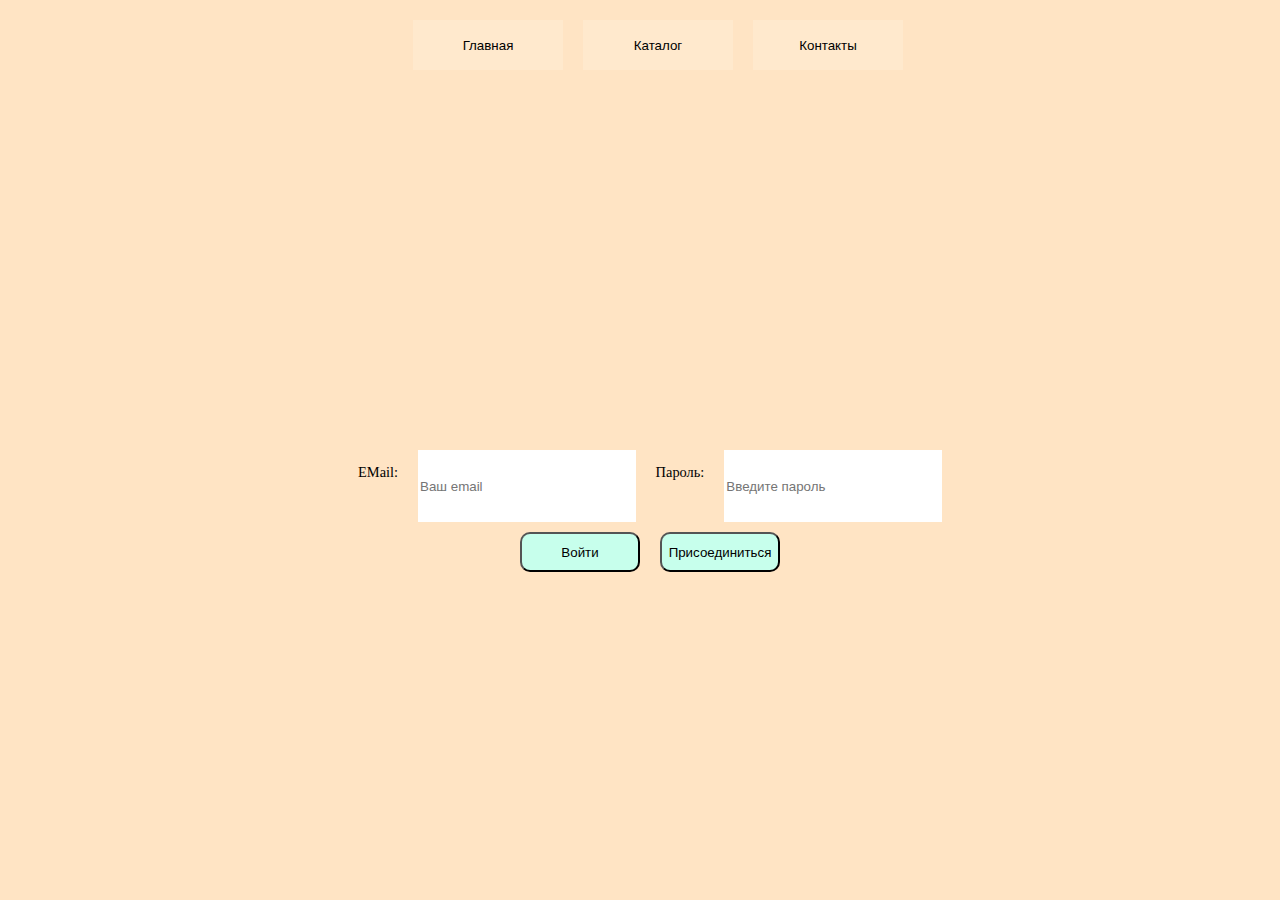
<file: index.html>
<html>
  <head>
  <link rel="stylesheet" href="page.css">
  <link rel="stylesheet" href="menu.css">
  </head>
  <body>
    <div class="menu-block">
    <button>Главная</button>
    <button>Каталог</button>
    <button>Контакты</button>
    </div>
<div class="general-block">
  <div class="block-input">
    <p>EMail:</p>
    <input placeholder="Ваш email" type="email">
    <p>Пароль:</p>
    <input placeholder="Введите пароль" type="password">
  </div>
  <div class="block-button">
    <button>Войти</button>
    <button>Присоединиться</button>
  </div>
</div>
  </body>
</html>
</file>
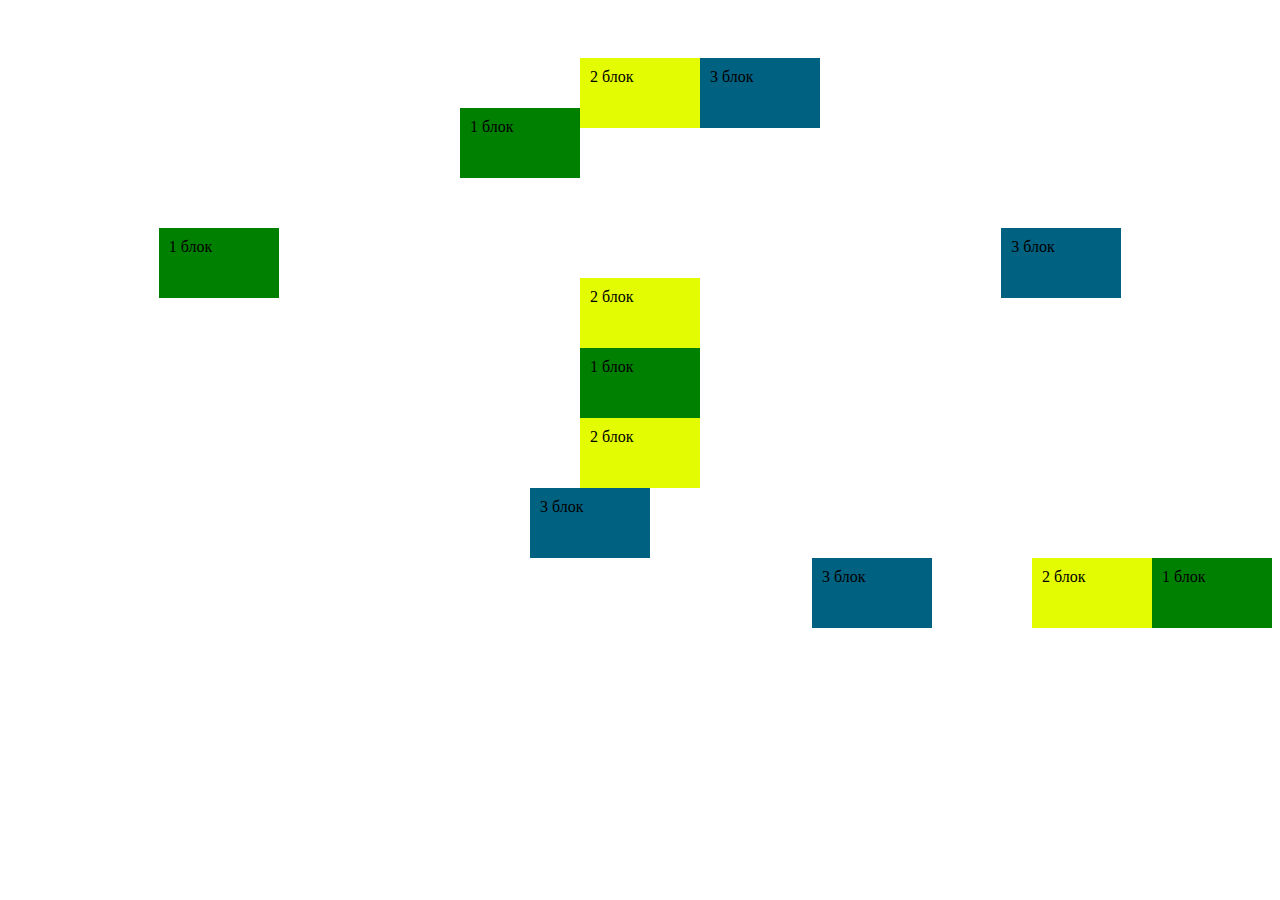
<file: flex.html>
<html>
  <head>
    <style>
    .block-container{
display: flex;
align-items: center;
justify-content: center;
      }
    .block1{
    background-color: green;
    padding: 10px;
    width: 100px;
    height: 50px;
    margin-top: 100px;
    
}
    .block2{
    background-color: rgb(227, 252, 2);
    padding: 10px;
    width: 100px;
    height: 50px;
}
    .block3{
    background-color: rgb(0, 98, 128);
    padding: 10px;
    width: 100px;
    height: 50px;
}
.block-container-2{
display: flex;
align-items: center;
justify-content:space-around;
      }
    .block4{
    background-color: green;
    padding: 10px;
    width: 100px;
    height: 50px;
}
    .block5{
    background-color: rgb(227, 252, 2);
    padding: 10px;
    width: 100px;
    height: 50px;
    margin-top: 100px;
}
    .block6{
    background-color: rgb(0, 98, 128);
    padding: 10px;
    width: 100px;
    height: 50px;
}
.block-container-3{
display: flex;
align-items: center;
justify-content: right;
flex-direction: column;
      }
    .block7{
    background-color: green;
    padding: 10px;
    width: 100px;
    height: 50px;
}
    .block8{
    background-color: rgb(227, 252, 2);
    padding: 10px;
    width: 100px;
    height: 50px;
    
}
    .block9{
    background-color: rgb(0, 98, 128);
    padding: 10px;
    width: 100px;
    height: 50px;
    margin-right: 100px;
}
.block-container-4{
display: flex;
align-items: center;
justify-content: right;
flex-direction: row-reverse;
      }
    .block10{
    background-color: green;
    padding: 10px;
    width: 100px;
    height: 50px;
}
    .block11{
    background-color: rgb(227, 252, 2);
    padding: 10px;
    width: 100px;
    height: 50px;
    
}
    .block12{
    background-color: rgb(0, 98, 128);
    padding: 10px;
    width: 100px;
    height: 50px;
    margin-right: 100px;
}
    </style>
  </head>
  <body>
  <div class="block-container">
    <div class="block1">1 блок</div>
    <div class="block2">2 блок</div>
    <div class="block3">3 блок</div>
  </div>
  <div class="block-container-2">
    <div class="block4">1 блок</div>
    <div class="block5">2 блок</div>
    <div class="block6">3 блок</div>
  </div>
  <div class="block-container-3">
    <div class="block7">1 блок</div>
    <div class="block8">2 блок</div>
    <div class="block9">3 блок</div>
  </div>
  <div class="block-container-4">
    <div class="block10">1 блок</div>
    <div class="block11">2 блок</div>
    <div class="block12">3 блок</div>
  </div>
  </body>
</html>
</file>
<file: page.css>
:root {
--color-button: rgb(199, 255, 236);
--color-body: bisque;
--general-block-size: 100%;
--color-button-hover: rgb(233, 255, 248);
--color-button-active: rgb(67, 252, 193);
--kakoeto-znachenie: 4;
}
body{
  top: 0;
  left: 0;
  background-color: var(--color-body);
}
.block-input{
display: flex;
justify-content: center;

position: relative;
top: 50%;
}
.general-block{
  
  width: var(--general-block-size);
  height: var(--general-block-size);
  
  margin: 0;
  
}
.block-input input{
  
  height: 8vh;
  width: 17vw;
  margin-left: 20px;
  border-style: hidden;
}
.block-button{
  display: flex;
  justify-content: center;
  position: relative;
  top: calc(20% * var(--kakoeto-znachenie) - 30%);
  margin-top: 10px;
  }
  .block-button button{
background-color: var(--color-button);
width: calc(100px + 20px);
height: calc(10px * var(--kakoeto-znachenie));
border-radius: 10px;
margin-left: 20px;
  }
  .block-button button:hover{
    background-color: var(--color-button-hover)
    
  }
  .block-button button:active{
    background-color: var(--color-button-active);
  }
  p{
    font-size: calc(1em - 0.1em);
    margin-left: 20px;
  }
</file>
<file: menu.css>
.menu-block{
  width: 100%;
  height: 75px;
  top: 0;
  display: flex;
  margin-top: 20px;
 justify-content: center; 
 position: absolute;
}
.menu-block button{
  position: relative;
  height: 50px;
  width: 150px;
  margin-left: 20px;
  border-style: hidden;
  background-color: rgb(255, 233, 205);
  transition-duration: 1s, 3s;
  transition-property: transform, background-color;
  transition-delay: 0, 500ms;
  transition-timing-function: ease;
}
.menu-block button:hover{
  background-color: rgb(255, 193, 111);
  
  transform: scale(1.20);
  
  
}
</file>
